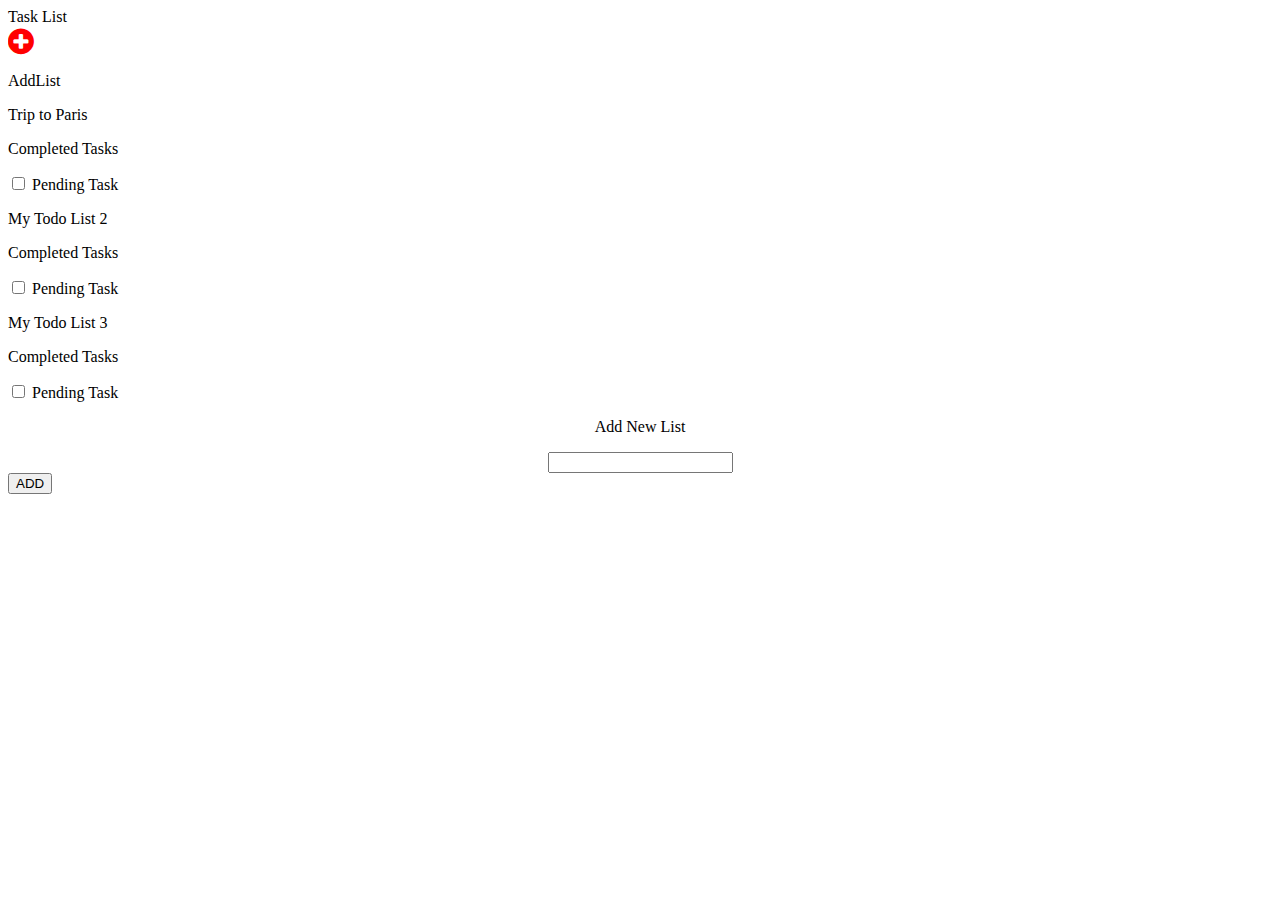
<file: index.html>
<!DOCTYPE html>
<html lang="en">
<!-- Simarn -->


<head>
    <meta charset="UTF-8">
    <meta http-equiv="X-UA-Compatible" content="IE=edge">
    <meta name="viewport" content="width=device-width, initial-scale=1.0">
    <title>My first Css project</title>
    <link rel="stylesheet" href="F:\new.js\to do app\style.css">
    <link rel="stylesheet" href="https://cdnjs.cloudflare.com/ajax/libs/font-awesome/4.7.0/css/font-awesome.min.css">
   <link rel="stylesheet" href="F:\new.js\to do app\style1.css">
</head>

<body>
    <div class="notshow">
    <div class="main-block">
        <div class="main-block1">
        <div class="tie">
            <span class="main-head">Task</span>
            <span class="main-head2">List</span>
        </div>
            <div class="main-block2">
              <a href="F:\new.js\to do app\index1.html">  <i class="fa fa-plus-circle" style="font-size:30px;color:red"></i></a>
                <p class="main-para">AddList</p>
            </div>

        </div>
        <div class="main-block3">
            <div class="blck1">
                <p class="par1">Trip to Paris</p>
                <p class="par2">Completed Tasks</p>
                <div class="par3">
                <input type="checkbox" class="lab1">
                <label for="">Pending Task</label>
                </div>
                
            </div>
            <div class="blck2">
                <p class="par1">My Todo List 2</p>
                <p class="par2">Completed Tasks</p>
                <div class="par3">
                    <input type="checkbox" class="lab1">
                    <label for="">Pending Task</label>
                    </div>
            </div>
            <div class="blck3">
                <p class="par1">My Todo List 3</p>
                <p class="par2">Completed Tasks</p>
                <div class="par3">
                    <input type="checkbox" class="lab1">
                    <label for="">Pending Task</label>
                    </div>
            </div>
        </div>
        </div>
    </div>
    <div class="popup">
      <center> <p id="newlist">Add New List</p></center> 
   <center><input type="text" class="text123"></center> 
   <div class="btn6">
            <Button class="btn1">ADD</Button>
        </div>
    </div>
</body>

</html>
</file>
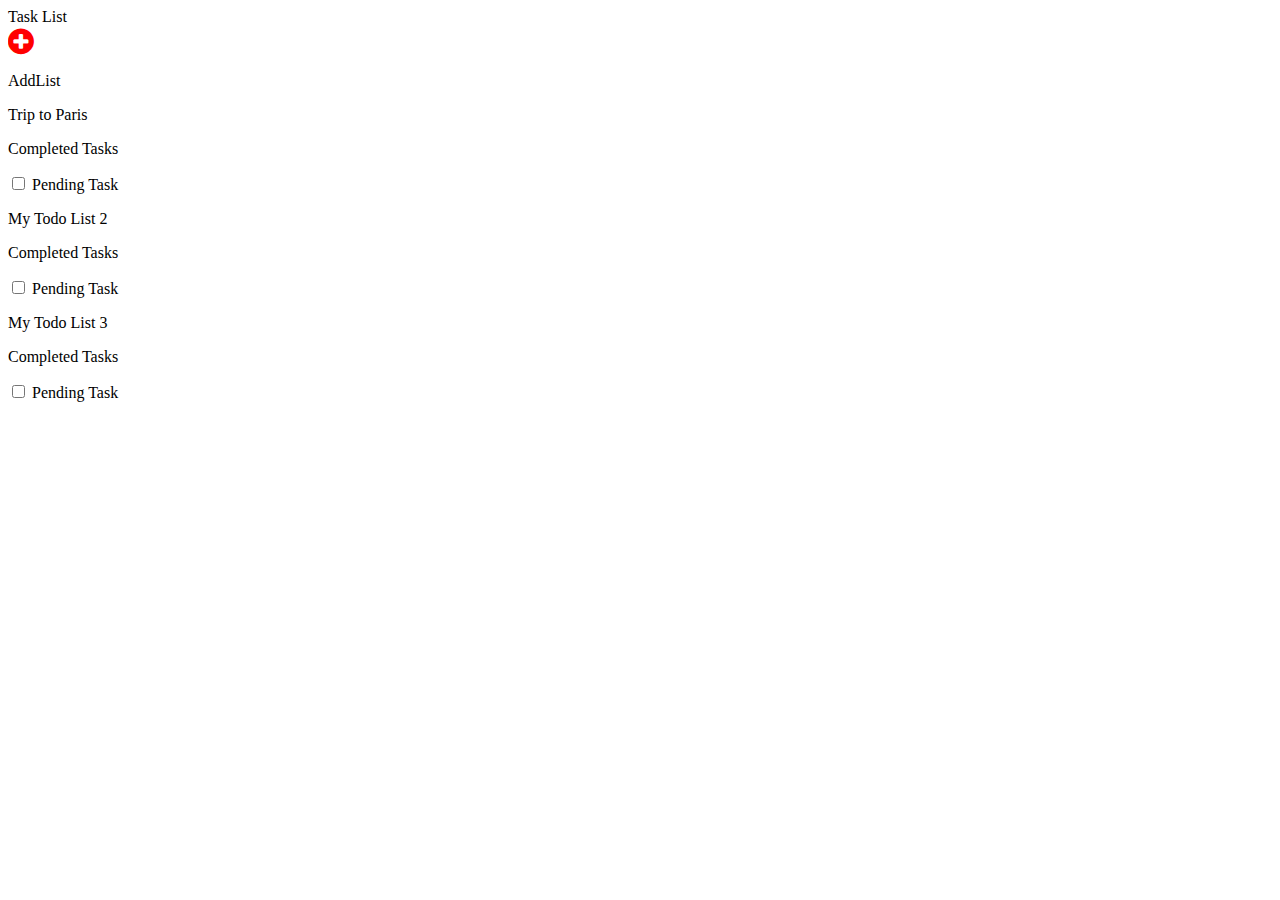
<file: index1.html>
<!DOCTYPE html>
<html lang="en">

<head>
    <meta charset="UTF-8">
    <meta http-equiv="X-UA-Compatible" content="IE=edge">
    <meta name="viewport" content="width=device-width, initial-scale=1.0">
    <title>My first Css project</title>
    <link rel="stylesheet" href="F:\new.js\to do app\style.css">
    <link rel="stylesheet" href="https://cdnjs.cloudflare.com/ajax/libs/font-awesome/4.7.0/css/font-awesome.min.css">
    <link rel="stylesheet" href="F:\new.js\to do app\style1.css">
</head>

<body>
   
        <div class="main-block">
            <div class="main-block1">
                <div class="tie">
                    <span class="main-head">Task</span>
                    <span class="main-head2">List</span>
                </div>
                <div class="main-block2">
                  <a href="F:\new.js\to do app\index2.html"><i class="fa fa-plus-circle" style="font-size:30px;color:red"></i></a> 
                    <p class="main-para">AddList</p>
                </div>

            </div>
            <div class="main-block3">
                <div class="blck1">
                    <p class="par1">Trip to Paris</p>
                    <p class="par2">Completed Tasks</p>
                    <div class="par3">
                        <input type="checkbox" class="lab1">
                        <label for="">Pending Task</label>
                    </div>

                </div>
                <div class="blck2">
                    <p class="par1">My Todo List 2</p>
                    <p class="par2">Completed Tasks</p>
                    <div class="par3">
                        <input type="checkbox" class="lab1">
                        <label for="">Pending Task</label>
                    </div>
                </div>
                <div class="blck3">
                    <p class="par1">My Todo List 3</p>
                    <p class="par2">Completed Tasks</p>
                    <div class="par3">
                        <input type="checkbox" class="lab1">
                        <label for="">Pending Task</label>
                    </div>
                </div>
            </div>
        </div>
    
    
</body>

</html>
</file>
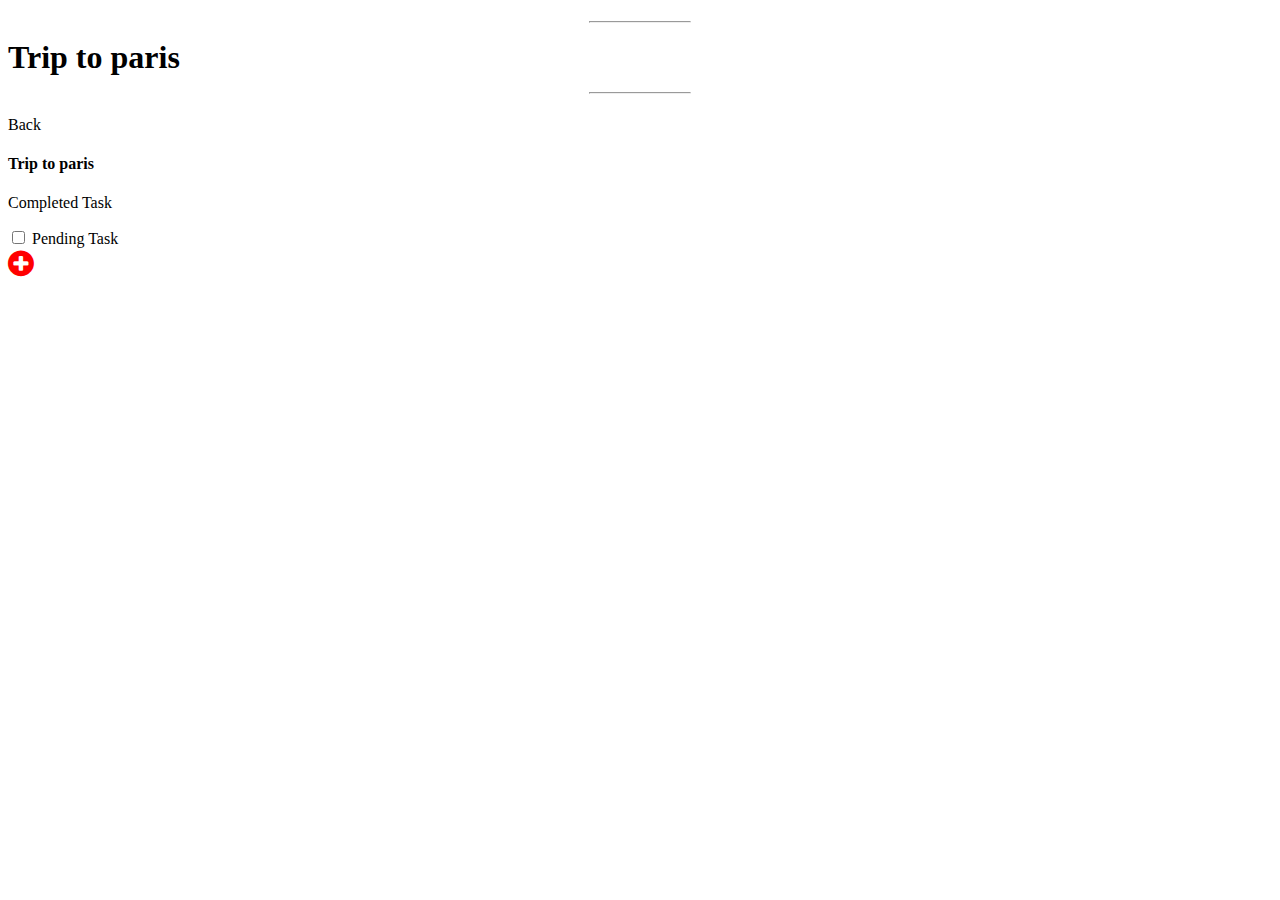
<file: index2.html>
<!DOCTYPE html>
<html lang="en">
<head>
    <meta charset="UTF-8">
    <meta http-equiv="X-UA-Compatible" content="IE=edge">
    <meta name="viewport" content="width=device-width, initial-scale=1.0">
    <title>Trip to paris</title>
    <link rel="stylesheet" href="F:\new.js\to do app\style2.css">
    <link rel="stylesheet" href="https://cdnjs.cloudflare.com/ajax/libs/font-awesome/4.7.0/css/font-awesome.min.css">
</head>
<body>
    <div class="head1">
        <div class="head2">
        <div class="head3">
        <h1 class="center1"> <hr class="line1" style=" width:100px;">
            Trip to paris
            <hr class="line1" style=" width:100px;"> </h1>
            </div>
        <p class="center2">
            Back
        </p>
    </div>
</div>
<div class="main1">
    <div class="contain5">
        
        <h4 class="class6" id="id6">Trip to paris</h4>
        <p class="class6" id="id7">Completed Task</p>
        <div class="id8">
        <input type="checkbox" name="check1" class="id9">
        <label class="" for="check1">Pending Task</label>
    </div>
       <a href="F:\new.js\to do app\page4.html"><i class="fa fa-plus-circle" style="font-size:30px;color:red"></i></a>
        </i>
    </div>
    </div>
</body>
</html>
</file>
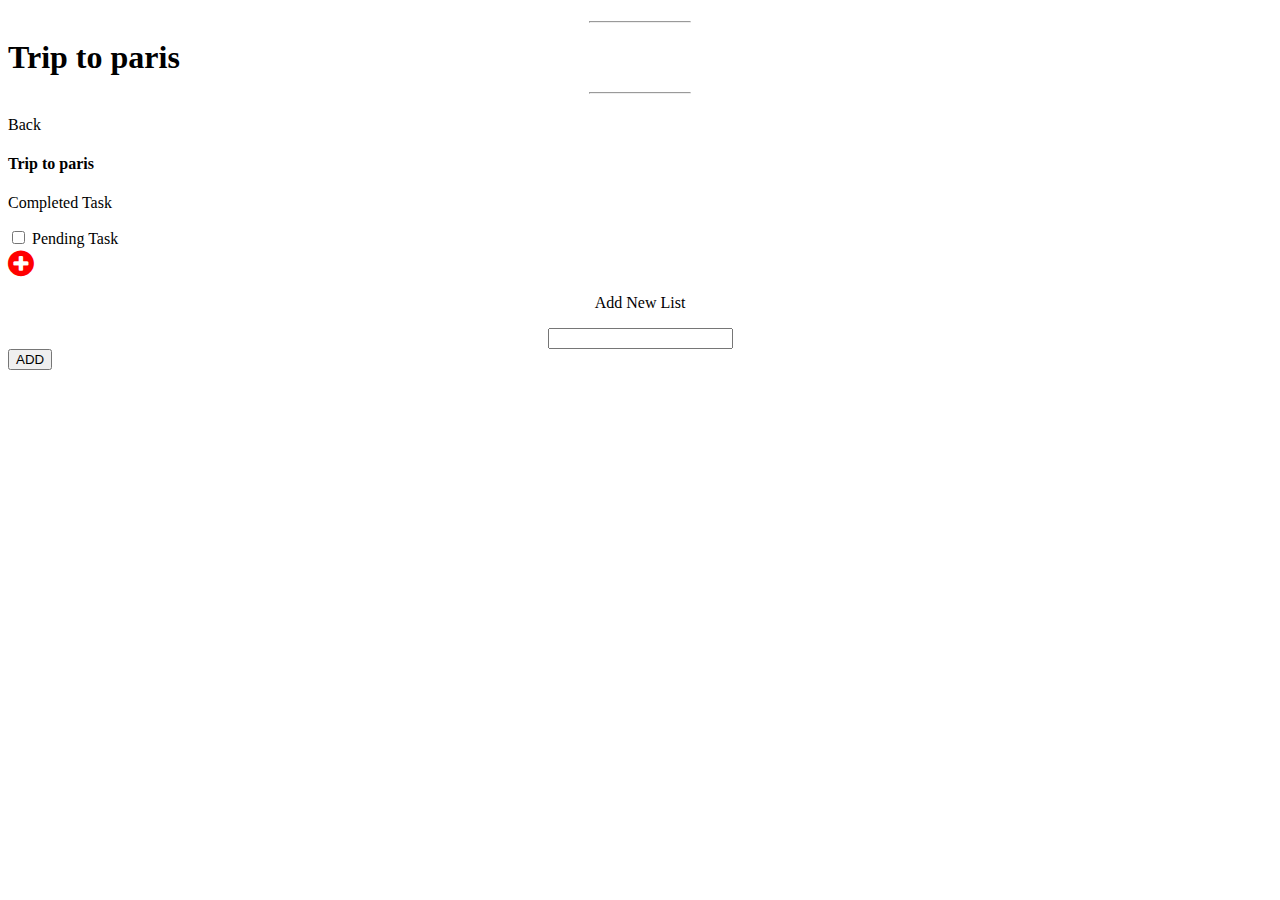
<file: page4.html>
<!DOCTYPE html>
<html lang="en">
<head>
    <meta charset="UTF-8">
    <meta http-equiv="X-UA-Compatible" content="IE=edge">
    <meta name="viewport" content="width=device-width, initial-scale=1.0">
    <title>Trip to paris</title>
    <link rel="stylesheet" href="F:\new.js\to do app\style2.css">
    <link rel="stylesheet" href="https://cdnjs.cloudflare.com/ajax/libs/font-awesome/4.7.0/css/font-awesome.min.css">
</head>
<body>
    <div class="notshow2">
    <div class="head1">
        <div class="head2">
        <div class="head3">
        <h1 class="center1"> <hr class="line1" style=" width:100px;">
            Trip to paris
            <hr class="line1" style=" width:100px;"> </h1>
            </div>
        <p class="center2">
            Back
        </p>
    </div>
</div>
<div class="main1">
    <div class="contain5">
        
        <h4 class="class6" id="id6">Trip to paris</h4>
        <p class="class6" id="id7">Completed Task</p>
        <div class="id8">
        <input type="checkbox" name="check1" class="id9">
        <label class="" for="check1">Pending Task</label>
    </div>
        <i class="fa fa-plus-circle" style="font-size:30px;color:red"></i>
        </i>
    </div>
    </div>
    </div>
    <div class="popup">
        <center>
            <p id="newlist">Add New List</p>
        </center>
        <center><input type="text" class="text123"></center>
        <div class="btn6">
            <Button class="btn1">ADD</Button>
        </div>
    </div>
</body>
</html>
</file>
